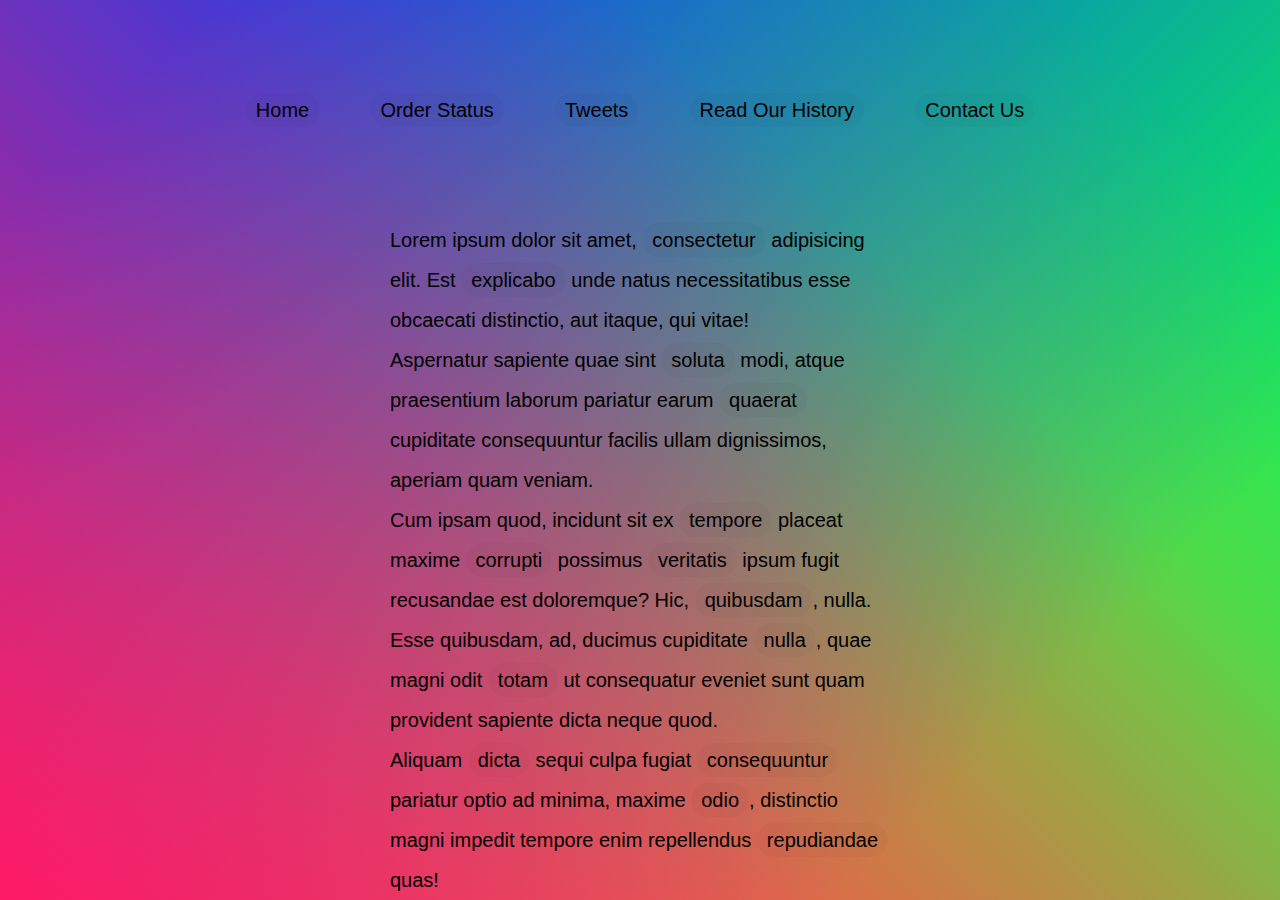
<file: index.html>
<!DOCTYPE html>
<html>
  <head>
    <meta charset="utf-8">
    <title></title>
    <link rel="stylesheet" href="style.css">
  </head>
  <body>
    <nav>
      <ul>
        <li><a href="">Home</a></li>
        <li><a href="">Order Status</a></li>
        <li><a href="">Tweets</a></li>
        <li><a href="">Read Our History</a></li>
        <li><a href="">Contact Us</a></li>
      </ul>
    </nav>

    <div class="wrapper">
      <p>Lorem ipsum dolor sit amet, <a href="">consectetur</a> adipisicing elit. Est <a href="">explicabo</a> unde natus necessitatibus esse obcaecati distinctio, aut itaque, qui vitae!</p>
      <p>Aspernatur sapiente quae sint <a href="">soluta</a> modi, atque praesentium laborum pariatur earum <a href="">quaerat</a> cupiditate consequuntur facilis ullam dignissimos, aperiam quam veniam.</p>
      <p>Cum ipsam quod, incidunt sit ex <a href="">tempore</a> placeat maxime <a href="">corrupti</a> possimus <a href="">veritatis</a> ipsum fugit recusandae est doloremque? Hic, <a href="">quibusdam</a>, nulla.</p>
      <p>Esse quibusdam, ad, ducimus cupiditate <a href="">nulla</a>, quae magni odit <a href="">totam</a> ut consequatur eveniet sunt quam provident sapiente dicta neque quod.</p>
      <p>Aliquam <a href="">dicta</a> sequi culpa fugiat <a href="">consequuntur</a> pariatur optio ad minima, maxime <a href="">odio</a>, distinctio magni impedit tempore enim repellendus <a href="">repudiandae</a> quas!</p>
    </div>

    <script>
      const triggers = document.querySelectorAll('a');
      const highlight = document.createElement('span');
      highlight.classList.add('highlight');
      document.body.appendChild(highlight);

      function highlightLink () {
        const coordinates = this.getBoundingClientRect();


        highlight.style.left = `${coordinates.left + window.scrollX}px`;
        highlight.style.top = `${coordinates.top + window.scrollY}px`;
        highlight.style.width = `${coordinates.width}px`;
        highlight.style.height = `${coordinates.height}px`;

      }

      triggers.forEach(trig => trig.addEventListener('mouseenter', highlightLink ))
    </script>

  </body>
</html>
</file>
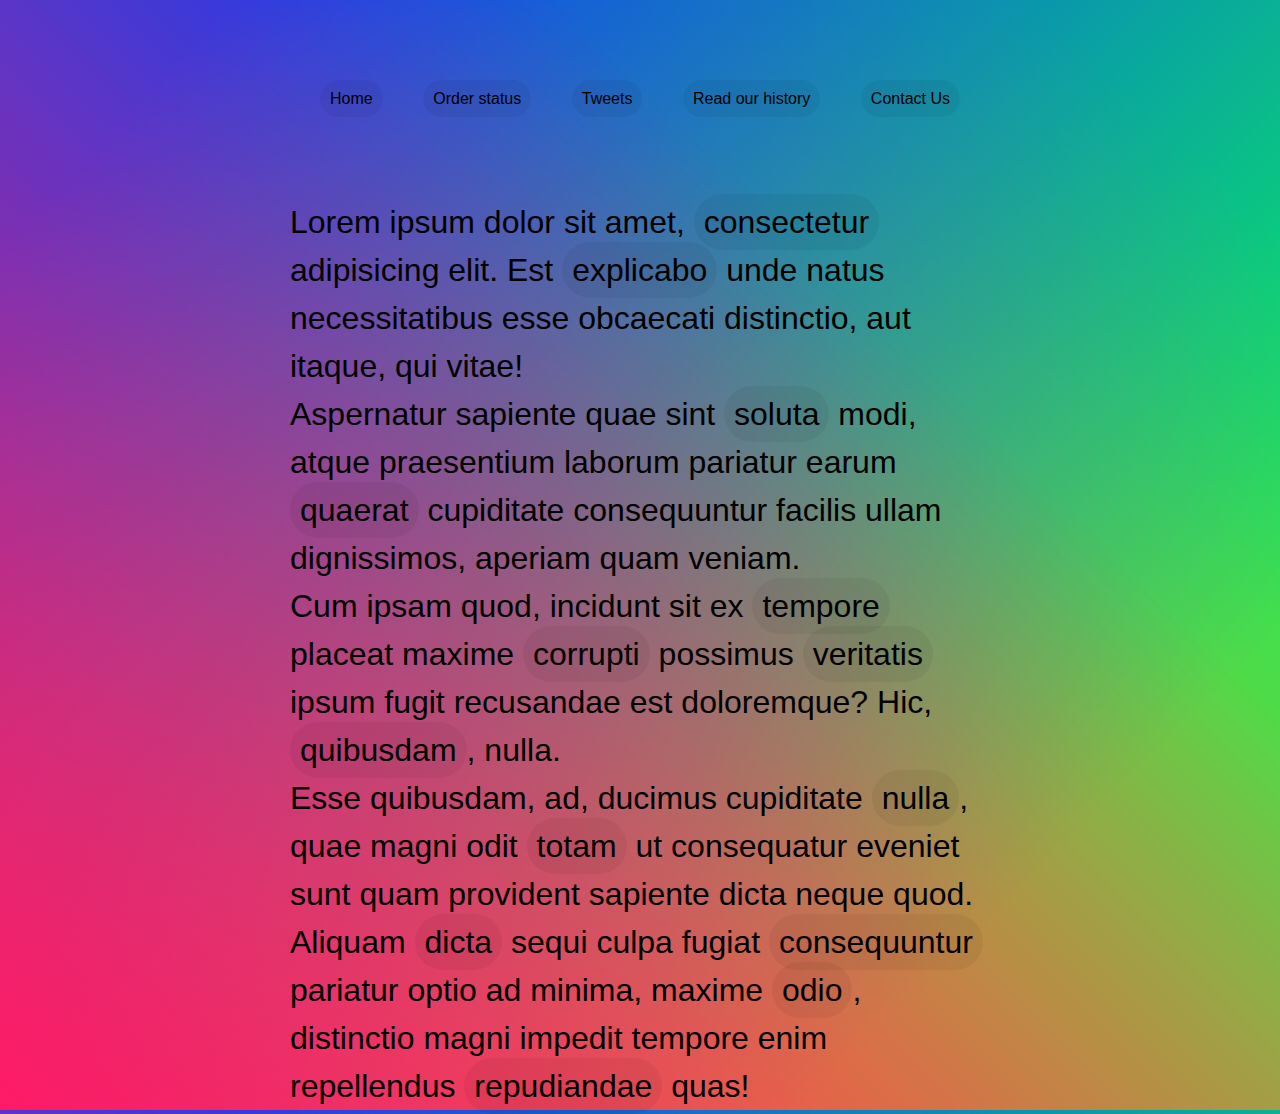
<file: indexNew.html>
<!DOCTYPE html>
<html>
  <head>
    <meta charset="utf-8">
    <title></title>
    <link rel="stylesheet" href="styleNew.css">
  </head>
  <body>
    <nav>
      <ul>
        <li><a href="">Home</a></li>
        <li><a href="">Order status</a></li>
        <li><a href="">Tweets</a></li>
        <li><a href="">Read our history</a></li>
        <li><a href="">Contact Us</a></li>
      </ul>
    </nav>

    <section class='main'>
      <p>Lorem ipsum dolor sit amet, <a href="">consectetur</a> adipisicing elit. Est <a href="">explicabo</a> unde natus necessitatibus esse obcaecati distinctio, aut itaque, qui vitae!</p>
      <p>Aspernatur sapiente quae sint <a href="">soluta</a> modi, atque praesentium laborum pariatur earum <a href="">quaerat</a> cupiditate consequuntur facilis ullam dignissimos, aperiam quam veniam.</p>
      <p>Cum ipsam quod, incidunt sit ex <a href="">tempore</a> placeat maxime <a href="">corrupti</a> possimus <a href="">veritatis</a> ipsum fugit recusandae est doloremque? Hic, <a href="">quibusdam</a>, nulla.</p>
      <p>Esse quibusdam, ad, ducimus cupiditate <a href="">nulla</a>, quae magni odit <a href="">totam</a> ut consequatur eveniet sunt quam provident sapiente dicta neque quod.</p>
      <p>Aliquam <a href="">dicta</a> sequi culpa fugiat <a href="">consequuntur</a> pariatur optio ad minima, maxime <a href="">odio</a>, distinctio magni impedit tempore enim repellendus <a href="">repudiandae</a> quas!</p>
    </section>

    <script>
       const triggers = document.querySelectorAll('a');
       const highlight = document.createElement('span');
       highlight.classList.add('highlight');
       document.body.appendChild(highlight);

       function highlightLink() {
         var coords = this.getBoundingClientRect();
         console.log(coords);
         highlight.style.height = `${coords.height}px`;
         highlight.style.width = `${coords.width}px`;
         highlight.style.top = `${coords.top + window.scrollY}px`;
         highlight.style.left = `${coords.left + window.scrollX}px`
      }



       triggers.forEach(a => a.addEventListener('mouseenter', highlightLink));





    </script>

  </body>
</html>
</file>
<file: style.css>
* {
  box-sizing: border-box;
  margin:0;
}

body {
  min-height: 100vh;
  background:
    linear-gradient(45deg, hsla(340, 100%, 55%, 1) 0%, hsla(340, 100%, 55%, 0) 70%),
    linear-gradient(135deg, hsla(225, 95%, 50%, 1) 10%, hsla(225, 95%, 50%, 0) 80%),
    linear-gradient(225deg, hsla(140, 90%, 50%, 1) 10%, hsla(140, 90%, 50%, 0) 80%),
    linear-gradient(315deg, hsla(35, 95%, 55%, 1) 100%, hsla(35, 95%, 55%, 0) 70%);
    font-family: ariel, sans-serif;
    display: flex;
    flex-direction: column;
    align-items: center;
    font-size: 20px;
    line-height: 40px;
    }

a {
  text-decoration: none;
  color: #000;
  padding: 6px 10px;
  background: rgba(0, 0, 0, 0.025);
  border-radius: 25px;
}

ul {
  list-style: none;
  padding: 0;
  display: flex;
  justify-content: space-between;
}

li {
  margin: 10vh 2vw;
}

.wrapper {
  max-width: 500px;
}

.highlight {
  background: #fff;
  z-index: -1;
  display:block;
  position: absolute;
  top: 0;
  left: 0;
  transition: all 0.3s;
  border-radius: 25px;
}
</file>
<file: styleNew.css>
* {
  box-sizing: border-box;
  margin: 0;
  padding: 0;
}

body {
  min-height: 100vh;
  font-family: sans-serif;
  background:
    linear-gradient(45deg, hsla(340, 100%, 55%, 1) 0%, hsla(340, 100%, 55%, 0) 70%),
    linear-gradient(135deg, hsla(225, 95%, 50%, 1) 10%, hsla(225, 95%, 50%, 0) 80%),
    linear-gradient(225deg, hsla(140, 90%, 50%, 1) 10%, hsla(140, 90%, 50%, 0) 80%),
    linear-gradient(315deg, hsla(35, 95%, 55%, 1) 100%, hsla(35, 95%, 55%, 0) 70%);
}

.main {
  margin: 0 auto;
    margin-top: 10vh;
  width: 700px;
  font-size: 2rem;
  line-height: 3rem;
}

nav{
  width: 50vw;
  margin: 0 auto;
  margin-top: 10vh;
}

ul{
  display:flex;
  list-style: none;
  justify-content: space-between;
  list-style: none;
}

a {
  text-decoration: none;
  color: black;
  background: rgba(0, 0, 0, 0.05);
  padding: 10px;
  border-radius: 30px;
}

.highlight {
  background: white;
  border-radius: 30px;
  display:block;
  z-index: -1;
  position: absolute;
  left:0;
  top:0;
  transition: all 0.3s;

}
</file>
